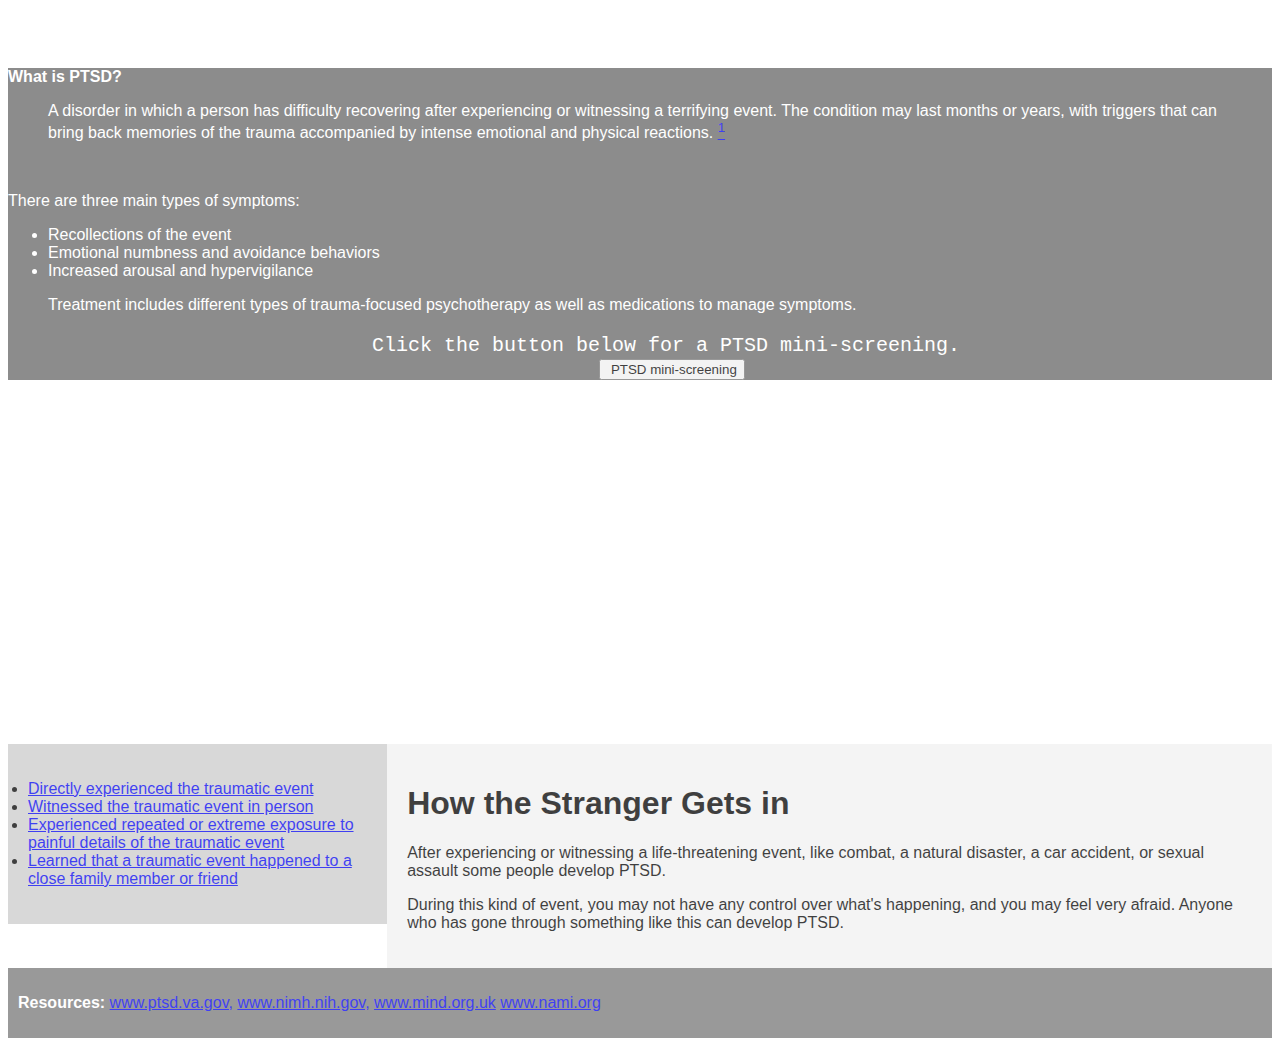
<file: Davenport website/index.html>
<!DOCTYPE html>
<html lang="en-US">
<head>
<title>PTSD</title>
<meta charset="utf-8">
<meta name="viewport" content="width=device-width, initial-scale=1">
<style>
* {
  box-sizing: border-box;
}

body {
  font-family: Arial, Helvetica, sans-serif;
  background-image: url('https://d2jx2rerrg6sh3.cloudfront.net/image-handler/ts/20210225070933/ri/673/picture/2021/2/shutterstock_1486344662.jpg');
  background-repeat: no-repeat;
  background-attachment: fixed;
  background-size: cover;
  opacity: .75;
}

header {

  padding: 30px;
  text-align: center;
  font-size: 300%;
  color: rgb(255, 255, 255);
}

nav {
  float: left;
  width: 30%;
  background: #ccc;
  padding: 20px;
}

nav ul {
  list-style-type: disc;
  padding: 0px;
  text-align: left;
}

article {
  float: left;
  padding: 20px;
  width: 70%;
  background-color: #f1f1f1;
 }

section::after {
  content: "";
  display: table;
  clear: both;
}

footer {
  background-color: #777;
  padding: 10px;
  text-align: left;
  color: white;
}

@media (max-width: 600px) {
  nav, article {
    width: 100%;
    height: auto;
  }
}
</style>
</head>
<body>
<h2 style="text-align:center; color:white;">The Stranger in the House</h2>

<div style="background-color: #666; color: white">
<p>
  
    <b>What is PTSD?</b>
    <br>
    <blockquote>A disorder in which a person has difficulty recovering after experiencing or witnessing a terrifying event.
    The condition may last months or years, with triggers that can bring back memories of the trauma accompanied by intense emotional and physical reactions.
    <a href="https://www.mayoclinic.org/diseases-conditions/post-traumatic-stress-disorder/symptoms-causes/syc-20355967"><sup>1</sup></a>
    </blockquote>    
    </br>
    </p>
<p>There are three main types of symptoms:</p>
    <ul>
    <li>Recollections of the event</li>
    <li>Emotional numbness and avoidance behaviors</li>
    <li>Increased arousal and hypervigilance</li>
<p>Treatment includes different types of trauma-focused psychotherapy as well as medications to manage symptoms.</p>
<pre style="font-size:20px; Text-align:center;"> Click the button below for a PTSD mini-screening.
  <button onclick="window.location.href='PTSD_screening.html';"> PTSD mini-screening</button></pre>
</ul>
</div>
<header>
  <h2>PTSD<br style="font-size:25px;">(Post Traumatic Stress Disorder)</br></h2>
</header>

<section>
  <nav>
    <ul>
      <li><a href="More_information.html">Directly experienced the traumatic event</a></li>
      <li><a href="More_information.html">Witnessed the traumatic event in person</a></li>
      <li><a href="More_information.html">Experienced repeated or extreme exposure to painful details of the traumatic event</a></li>
      <li><a href="More_information.html">Learned that a traumatic event happened to a close family member or friend</a></li>
    </ul>
  </nav>
  
  <article>
    <h1>How the Stranger Gets in</h1>
    <p>After experiencing or witnessing a life-threatening event, like combat, a natural disaster, a car accident, or sexual assault some people develop PTSD.</p>
    <p>During this kind of event, you may not have any control over what's happening, and you may feel very afraid. Anyone who has gone through something like this can develop PTSD.</p>
  </article>
</section>

<footer>
  <p><b>Resources:</b>
      <a href="https://www.ptsd.va.gov/understand/what/ptsd_basics.asp">www.ptsd.va.gov,</a>
      <a href="https://www.nimh.nih.gov/health/publications/post-traumatic-stress-disorder-ptsd/"> www.nimh.nih.gov,</a>
      <a href="https://www.mind.org.uk/information-support/types-of-mental-health-problems/post-traumatic-stress-disorder-ptsd-and-complex-ptsd/symptoms/"> www.mind.org.uk</a>
      <a href="https://www.nami.org/About-Mental-Illness/Mental-Health-Conditions/Posttraumatic-Stress-Disorder"> www.nami.org</a>    
    </p>
</footer>

</body>
</html>
</file>
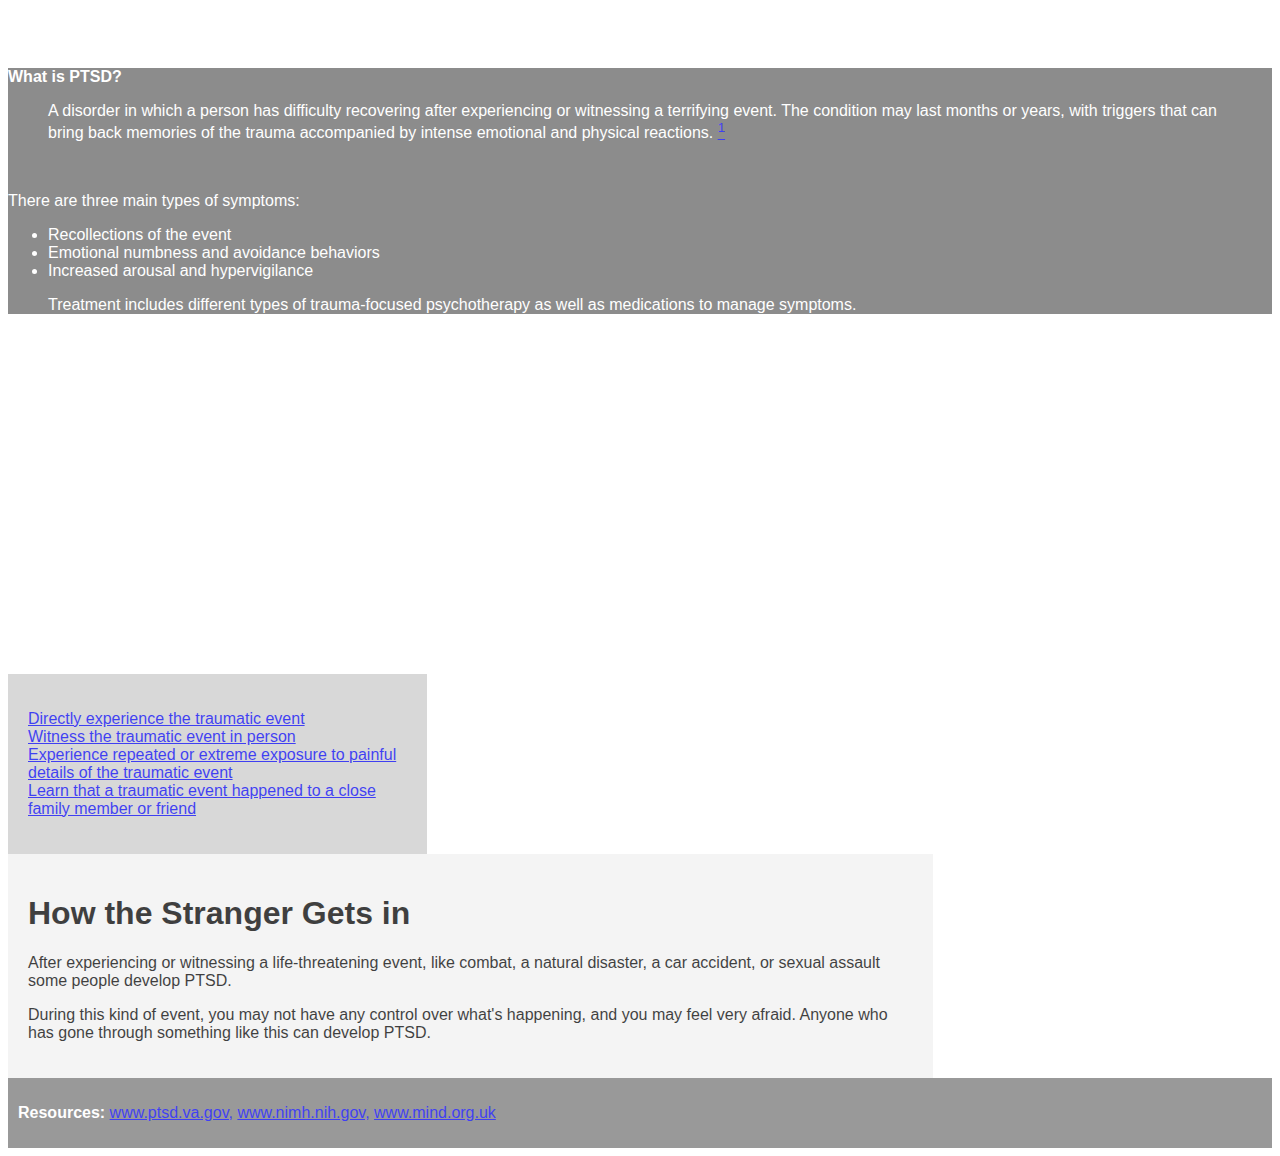
<file: experiment.html>
<!DOCTYPE html>
<html lang="en-US">
<head>
<title>PTSD</title>
<meta charset="utf-8">
<meta name="viewport" content="width=device-width, initial-scale=1">
<style>
{
  box-sizing: border-box;
}

body {
  font-family: Arial, Helvetica, sans-serif;
  background-image: url('https://d2jx2rerrg6sh3.cloudfront.net/image-handler/ts/20210225070933/ri/673/picture/2021/2/shutterstock_1486344662.jpg');
  background-repeat: no-repeat;
  background-attachment: fixed;
  background-size: cover;
  opacity: .75;
}

header {

  padding: 30px;
  text-align: center;
  font-size: 300%;
  color: rgb(255, 255, 255);
}

nav {
  float: left;
  width: 30%;
  background: #ccc;
  padding: 20px;
}

nav ul {
  list-style-type: none;
  padding: 0;
}

article {
  float: left;
  padding: 20px;
  width: 70%;
  background-color: #f1f1f1;
 }

section::after {
  content: "";
  display: table;
  clear: both;
}

footer {
  background-color: #777;
  padding: 10px;
  text-align: left;
  color: white;
}

@media (max-width: 600px) {
  nav, article {
    width: 100%;
    height: auto;
  }
}
</style>
</head>
<body>
<h2 style="text-align:center; color:white;">The Stranger in the House</h2>

<div style="background-color: #666; color: white">
<p>
  
    <b>What is PTSD?</b>
    <br>
    <blockquote>A disorder in which a person has difficulty recovering after experiencing or witnessing a terrifying event.
    The condition may last months or years, with triggers that can bring back memories of the trauma accompanied by intense emotional and physical reactions.
    <a href="https://www.mayoclinic.org/diseases-conditions/post-traumatic-stress-disorder/symptoms-causes/syc-20355967"><sup>1</sup></a>
    </blockquote>    
    </br>
    </p>
<p>There are three main types of symptoms:</p>
    <ul>
    <li>Recollections of the event</li>
    <li>Emotional numbness and avoidance behaviors</li>
    <li>Increased arousal and hypervigilance</li>
<p>Treatment includes different types of trauma-focused psychotherapy as well as medications to manage symptoms.</p>
</ul>
</div>
<header>
  <h2>PTSD<br style="font-size:25px;">(Post Traumatic Stress Disorder)</br></h2>
</header>

<section>
  <nav>
    <ul>
      <li><a href="#">Directly experience the traumatic event</a></li>
      <li><a href="#">Witness the traumatic event in person</a></li>
      <li><a href="#">Experience repeated or extreme exposure to painful details of the traumatic event</a></li>
      <li><a href="#">Learn that a traumatic event happened to a close family member or friend</a></li>
    </ul>
  </nav>
  
  <article>
    <h1>How the Stranger Gets in</h1>
    <p>After experiencing or witnessing a life-threatening event, like combat, a natural disaster, a car accident, or sexual assault some people develop PTSD.</p>
    <p>During this kind of event, you may not have any control over what's happening, and you may feel very afraid. Anyone who has gone through something like this can develop PTSD.</p>
  </article>
</section>

<footer>
  <p><b>Resources:</b>
      <a href="https://www.ptsd.va.gov/understand/what/ptsd_basics.asp">www.ptsd.va.gov,</a>
      <a href="https://www.nimh.nih.gov/health/publications/post-traumatic-stress-disorder-ptsd/"> www.nimh.nih.gov,</a>
      <a href="https://www.mind.org.uk/information-support/types-of-mental-health-problems/post-traumatic-stress-disorder-ptsd-and-complex-ptsd/symptoms/"> www.mind.org.uk</a>
    </p>
</footer>

</body>
</html>
</file>
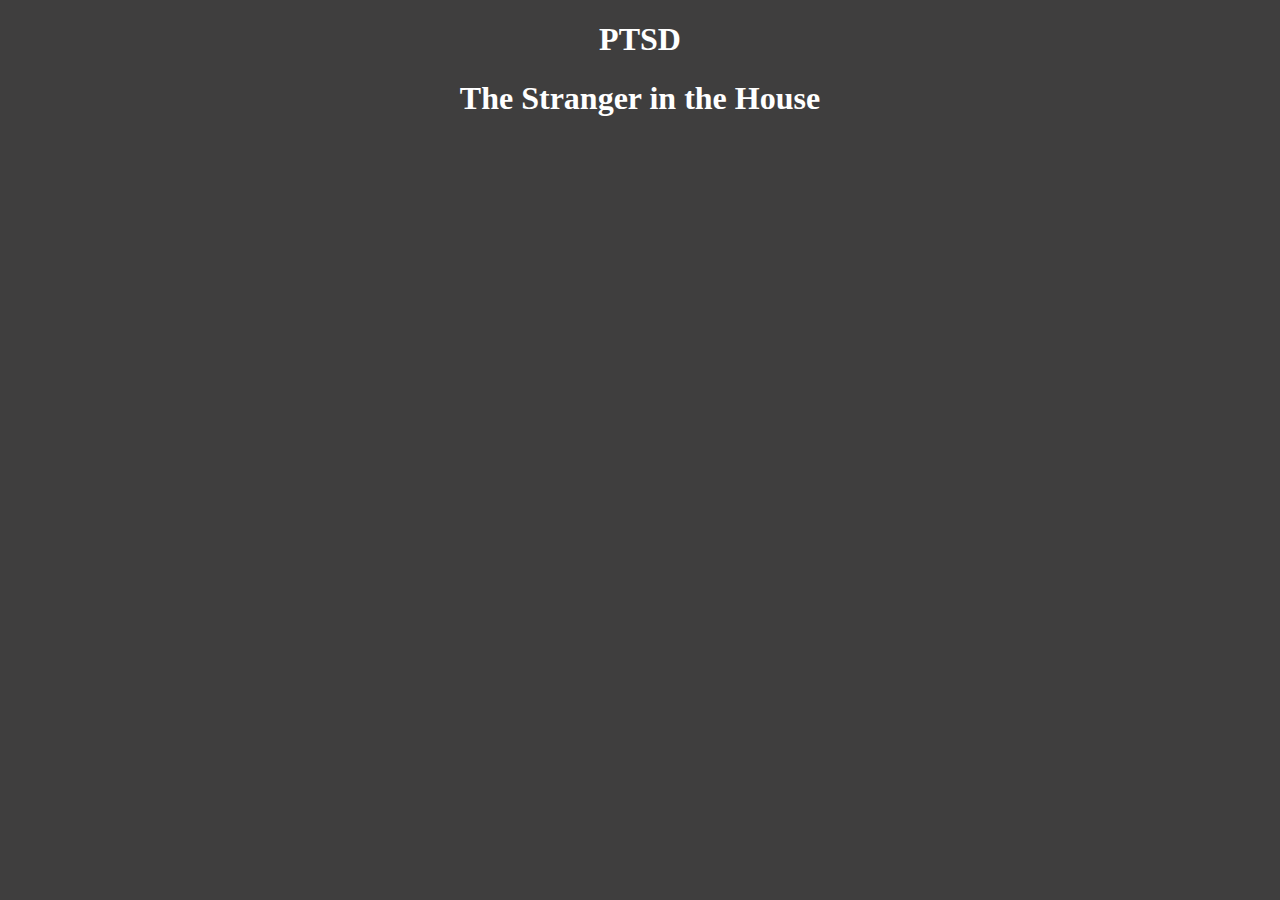
<file: Website structure.html>
<!DOCTYPE html>
<html lang="en-US">
   <head>
        <meta charset="utf-8">
        <title><b>PTSD</b></title>
    </head>
    <body style="background-color:rgb(63, 62, 62);color:white">
        <h1 style="text-align:center;">PTSD</h1>
        <h1 style="text-align:center;">The Stranger in the House</h2>
            
    </body>
</html>
</file>
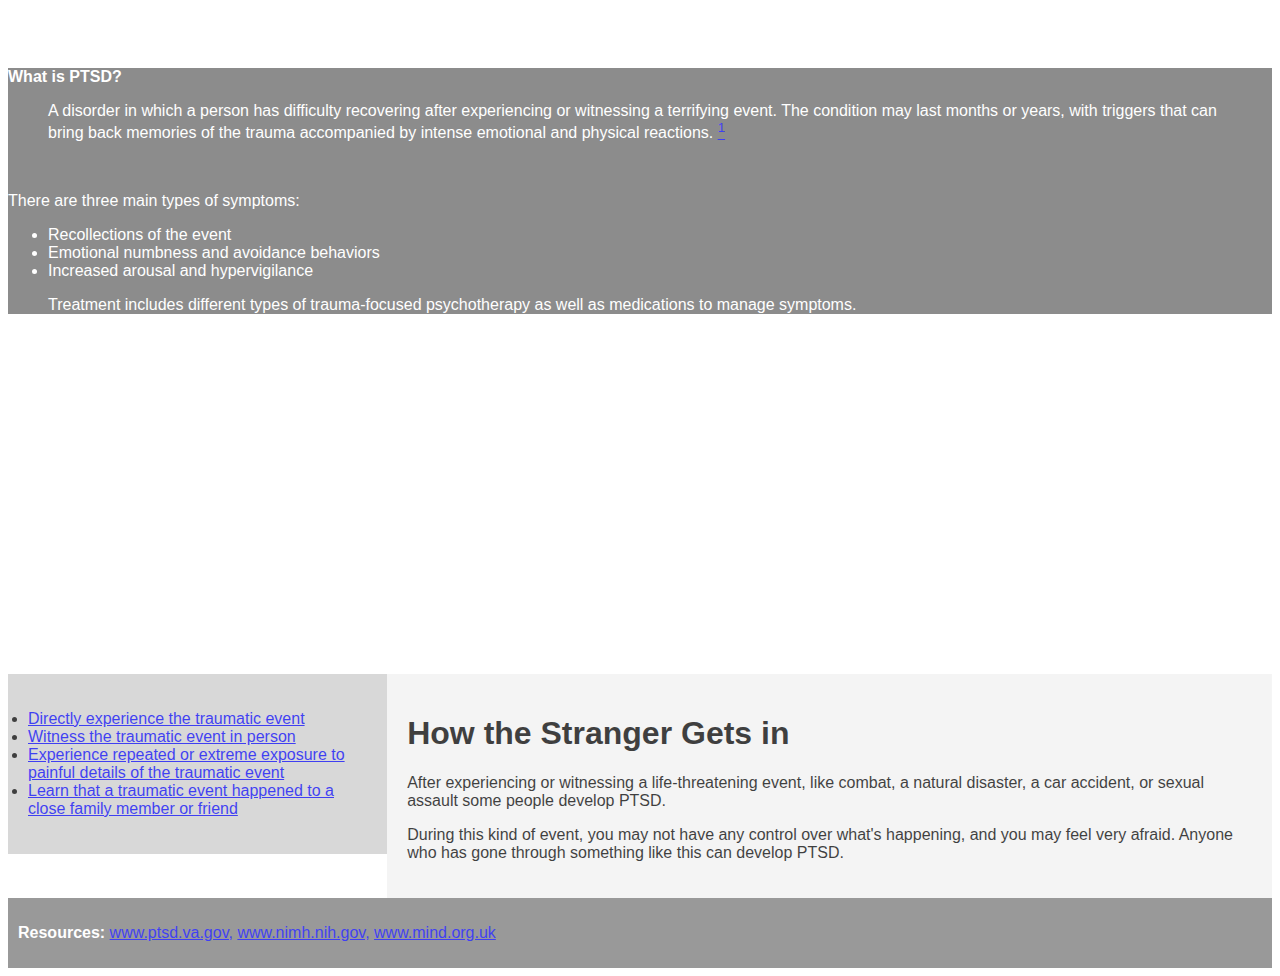
<file: Davenport website/Davenport Index.html>
<!DOCTYPE html>
<html lang="en-US">
<head>
<title>PTSD</title>
<meta charset="utf-8">
<meta name="viewport" content="width=device-width, initial-scale=1">
<style>
* {
  box-sizing: border-box;
}

body {
  font-family: Arial, Helvetica, sans-serif;
  background-image: url('https://d2jx2rerrg6sh3.cloudfront.net/image-handler/ts/20210225070933/ri/673/picture/2021/2/shutterstock_1486344662.jpg');
  background-repeat: no-repeat;
  background-attachment: fixed;
  background-size: cover;
  opacity: .75;
}

header {

  padding: 30px;
  text-align: center;
  font-size: 300%;
  color: rgb(255, 255, 255);
}

nav {
  float: left;
  width: 30%;
  background: #ccc;
  padding: 20px;
}

nav ul {
  list-style-type: disc;
  padding: 0px;
  text-align: left;
}

article {
  float: left;
  padding: 20px;
  width: 70%;
  background-color: #f1f1f1;
 }

section::after {
  content: "";
  display: table;
  clear: both;
}

footer {
  background-color: #777;
  padding: 10px;
  text-align: left;
  color: white;
}

@media (max-width: 600px) {
  nav, article {
    width: 100%;
    height: auto;
  }
}
</style>
</head>
<body>
<h2 style="text-align:center; color:white;">The Stranger in the House</h2>

<div style="background-color: #666; color: white">
<p>
  
    <b>What is PTSD?</b>
    <br>
    <blockquote>A disorder in which a person has difficulty recovering after experiencing or witnessing a terrifying event.
    The condition may last months or years, with triggers that can bring back memories of the trauma accompanied by intense emotional and physical reactions.
    <a href="https://www.mayoclinic.org/diseases-conditions/post-traumatic-stress-disorder/symptoms-causes/syc-20355967"><sup>1</sup></a>
    </blockquote>    
    </br>
    </p>
<p>There are three main types of symptoms:</p>
    <ul>
    <li>Recollections of the event</li>
    <li>Emotional numbness and avoidance behaviors</li>
    <li>Increased arousal and hypervigilance</li>
<p>Treatment includes different types of trauma-focused psychotherapy as well as medications to manage symptoms.</p>
</ul>
</div>
<header>
  <h2>PTSD<br style="font-size:25px;">(Post Traumatic Stress Disorder)</br></h2>
</header>

<section>
  <nav>
    <ul>
      <li><a href="#">Directly experience the traumatic event</a></li>
      <li><a href="#">Witness the traumatic event in person</a></li>
      <li><a href="#">Experience repeated or extreme exposure to painful details of the traumatic event</a></li>
      <li><a href="#">Learn that a traumatic event happened to a close family member or friend</a></li>
    </ul>
  </nav>
  
  <article>
    <h1>How the Stranger Gets in</h1>
    <p>After experiencing or witnessing a life-threatening event, like combat, a natural disaster, a car accident, or sexual assault some people develop PTSD.</p>
    <p>During this kind of event, you may not have any control over what's happening, and you may feel very afraid. Anyone who has gone through something like this can develop PTSD.</p>
  </article>
</section>

<footer>
  <p><b>Resources:</b>
      <a href="https://www.ptsd.va.gov/understand/what/ptsd_basics.asp">www.ptsd.va.gov,</a>
      <a href="https://www.nimh.nih.gov/health/publications/post-traumatic-stress-disorder-ptsd/"> www.nimh.nih.gov,</a>
      <a href="https://www.mind.org.uk/information-support/types-of-mental-health-problems/post-traumatic-stress-disorder-ptsd-and-complex-ptsd/symptoms/"> www.mind.org.uk</a>
    </p>
</footer>

</body>
</html>
</file>
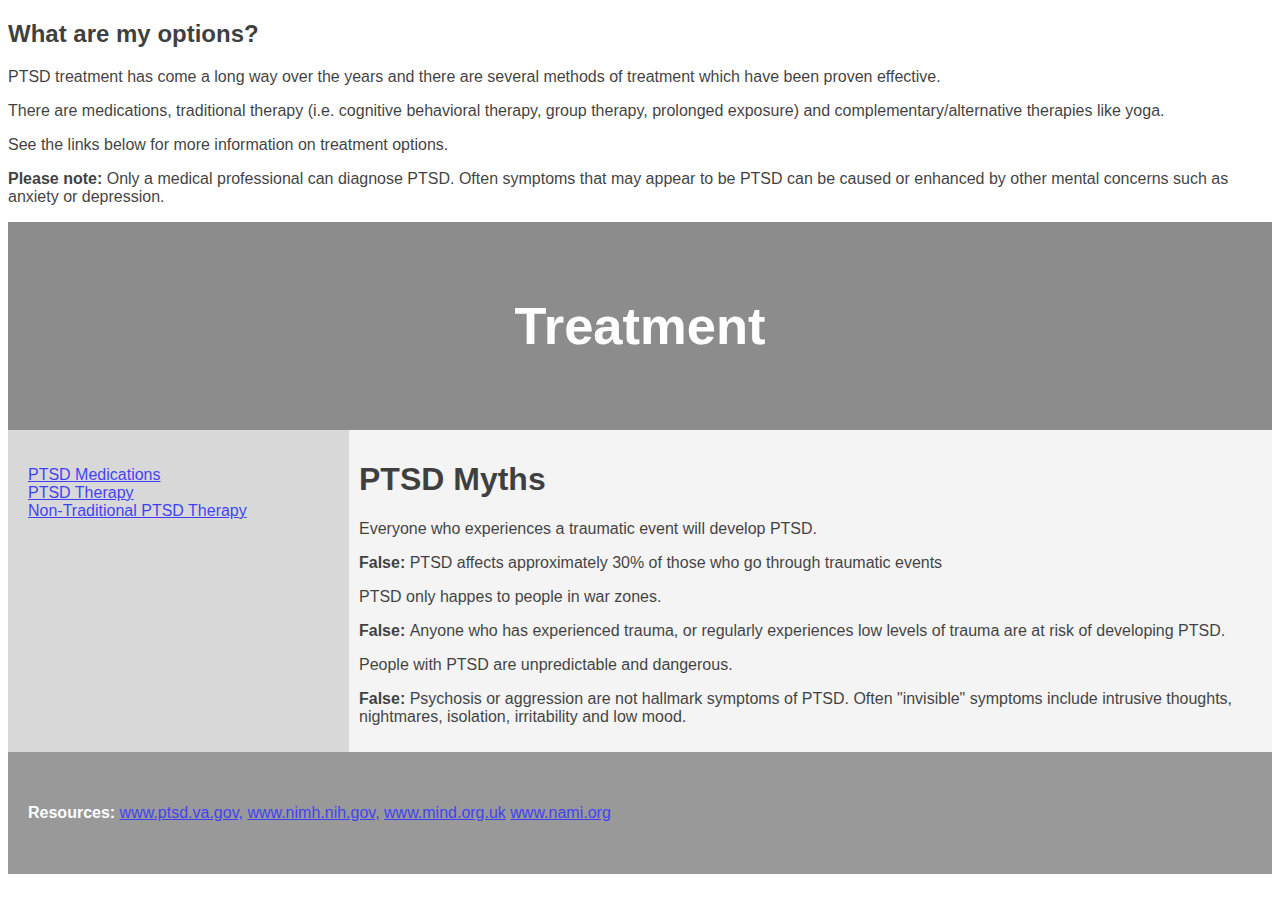
<file: Davenport website/More_information.html>
<!DOCTYPE html>
<html lang="en">
<head>
<title>More_information</title>
<meta charset="utf-8">
<meta name="viewport" content="width=device-width, initial-scale=1">
<style>
* {
  box-sizing: border-box;
}

body {
  font-family: Arial, Helvetica, sans-serif;
  background-image: url('https://hopegrows.net/wp-content/uploads/2018/12/Why-Is-Hope-So-Important.jpg');
  background-repeat: no-repeat;
  background-attachment: fixed;
  background-size: cover;
  opacity: .75;
}

header {
  background-color: #666;
  padding: 30px;
  text-align: center;
  font-size: 35px;
  color: white;
}

section {
  display: -webkit-flex;
  display: flex;
}

nav {
  -webkit-flex: 1;
  -ms-flex: 1;
  flex: 1;
  background: #ccc;
  padding: 20px;
}

nav ul {
  list-style-type: none;
  padding: 0;
}

article {
  -webkit-flex: 3;
  -ms-flex: 3;
  flex: 3;
  background-color: #f1f1f1;
  padding: 10px;
}

footer {
  background-color: #777;
  padding: 10px;
  text-align: left;
  color: white;
}

@media (max-width: 600px) {
  section {
    -webkit-flex-direction: column;
    flex-direction: column;
  }
}
</style>
</head>
<body>

<h2>What are my options?</h2>
<p>PTSD treatment has come a long way over the years and there are several methods of treatment which have been proven effective. </p>
<p>There are medications, traditional therapy (i.e. cognitive behavioral therapy, group therapy, prolonged exposure) and complementary/alternative therapies like yoga.</p>
<p>See the links below for more information on treatment options.</p>
<p><strong>Please note:</strong> Only a medical professional can diagnose PTSD. Often symptoms that may appear to be PTSD can be caused or enhanced by other mental concerns such as anxiety or depression.</p>

<header>
  <h2>Treatment</h2>
</header>

<section>
  <nav>
    <ul>
      <li><a href="https://www.ptsd.va.gov/understand_tx/meds_for_ptsd.asp">PTSD Medications</a></li>
      <li><a href="https://www.webmd.com/mental-health/what-are-treatments-for-posttraumatic-stress-disorder">PTSD Therapy</a></li>
      <li><a href="https://www.ptsd.va.gov/publications/rq_docs/v23n2.pdf">Non-Traditional PTSD Therapy</a></li>
    </ul>
  </nav>
  
  <article>
    <h1>PTSD Myths</h1>
       <p>Everyone who experiences a traumatic event will develop PTSD.</p>
       <p><strong>False: </strong>PTSD affects approximately 30% of those who go through traumatic events</p>
       <p>PTSD only happes to people in war zones.</p>
       <p><strong>False: </strong>Anyone who has experienced trauma, or regularly experiences low levels of trauma are at risk of developing PTSD.</p>
       <p>People with PTSD are unpredictable and dangerous.</p>
       <p><strong>False: </strong>Psychosis or aggression are not hallmark symptoms of PTSD. Often "invisible" symptoms include intrusive thoughts, nightmares, isolation, irritability and low mood.</p> 
  </article>
</section>

<footer>
  <p><footer>
    <p><b>Resources:</b>
        <a href="https://www.ptsd.va.gov/understand/what/ptsd_basics.asp">www.ptsd.va.gov,</a>
        <a href="https://www.nimh.nih.gov/health/publications/post-traumatic-stress-disorder-ptsd/"> www.nimh.nih.gov,</a>
        <a href="https://www.mind.org.uk/information-support/types-of-mental-health-problems/post-traumatic-stress-disorder-ptsd-and-complex-ptsd/symptoms/"> www.mind.org.uk</a>
        <a href="https://www.nami.org/About-Mental-Illness/Mental-Health-Conditions/Posttraumatic-Stress-Disorder"> www.nami.org</a>
      </p>
  </footer></p>
</footer>

</body>
</html>
</file>
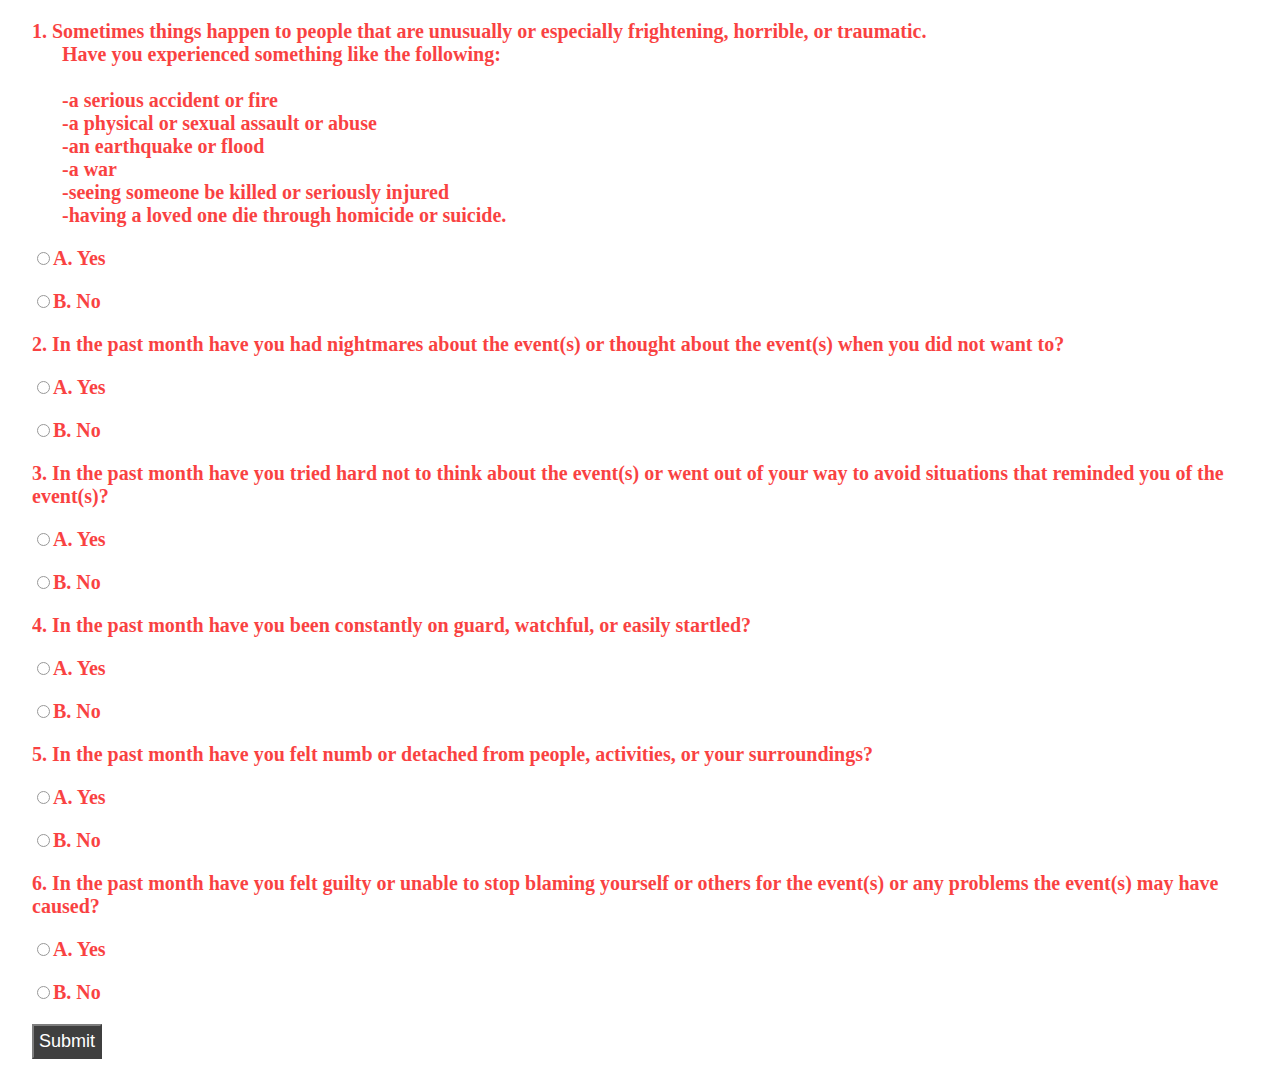
<file: Davenport website/PTSD_screening.html>
<!DOCTYPE html>
<html lang="en-US">
<head>
   <title>PTSD screening</title>
   <link rel="stylesheet" type="text/css" href="PTSD_screening.css">
   <script type="text/javascript" src="PTSD_screening.js"></script>
</head>
<body>
<form name="PTSD_screening" id="PTSD_screening">
   <div>
    <pre style="font-size:20px; font-family:'Times New Roman', Times, serif">1. Sometimes things happen to people that are unusually or especially frightening, horrible, or traumatic.
      Have you experienced something like the following:

      -a serious accident or fire
      -a physical or sexual assault or abuse
      -an earthquake or flood
      -a war
      -seeing someone be killed or seriously injured
      -having a loved one die through homicide or suicide.</pre>
      <p><input type="radio" name="question1" value="Yes">A. Yes </p>
      <p><input type="radio" name="question1" value="No">B. No </p>
   </div>

   <div>
      <p>2. In the past month have you had nightmares about the event(s) or thought about the event(s) when you did not want to?</p>
        <p><input type="radio" name="question2" value="Yes">A. Yes </p>
        <p><input type="radio" name="question2" value="No">B. No </p>
     </div>

     <div>
      <p>3. In the past month have you tried hard not to think about the event(s) or went out of your way to avoid situations that reminded you of the event(s)?</p>
        <p><input type="radio" name="question3" value="Yes">A. Yes </p>
        <p><input type="radio" name="question3" value="No">B. No </p>
     </div>

     <div>
      <p>4. In the past month have you been constantly on guard, watchful, or easily startled?</p>
        <p><input type="radio" name="question4" value="Yes">A. Yes </p>
        <p><input type="radio" name="question4" value="No">B. No </p>
     </div>

     <div>
      <p>5. In the past month have you felt numb or detached from people, activities, or your surroundings?</p>
        <p><input type="radio" name="question5" value="Yes">A. Yes </p>
        <p><input type="radio" name="question5" value="No">B. No </p>
     </div>

     <div>
      <p>6. In the past month have you felt guilty or unable to stop blaming yourself or others for the event(s) or any problems the event(s) may have caused?</p>
        <p><input type="radio" name="question6" value="Yes">A. Yes </p>
        <p><input type="radio" name="question6" value="No">B. No </p>
     </div>

   <input type="button" name="" value="Submit" id="button" onclick="check()">
</form>

<p id="result"></p>
</body>
</html>
</file>
<file: Davenport website/PTSD_screening.css>
body {
background-image: url('https://www.silverpinestreatmentcenter.com/app/uploads/2018/05/benzo-withdrawal-symptoms.jpeg');
background-repeat: no-repeat;
background-attachment: fixed;
background-size: cover;
opacity: .75;
font-size:20px;
color:rgb(248, 2, 2);
font-weight:bolder;
margin-left: 2rem
}

#button {
    background-color: black;
    color: white;
    font-size:18px;
    padding: 5px;
}
</file>
